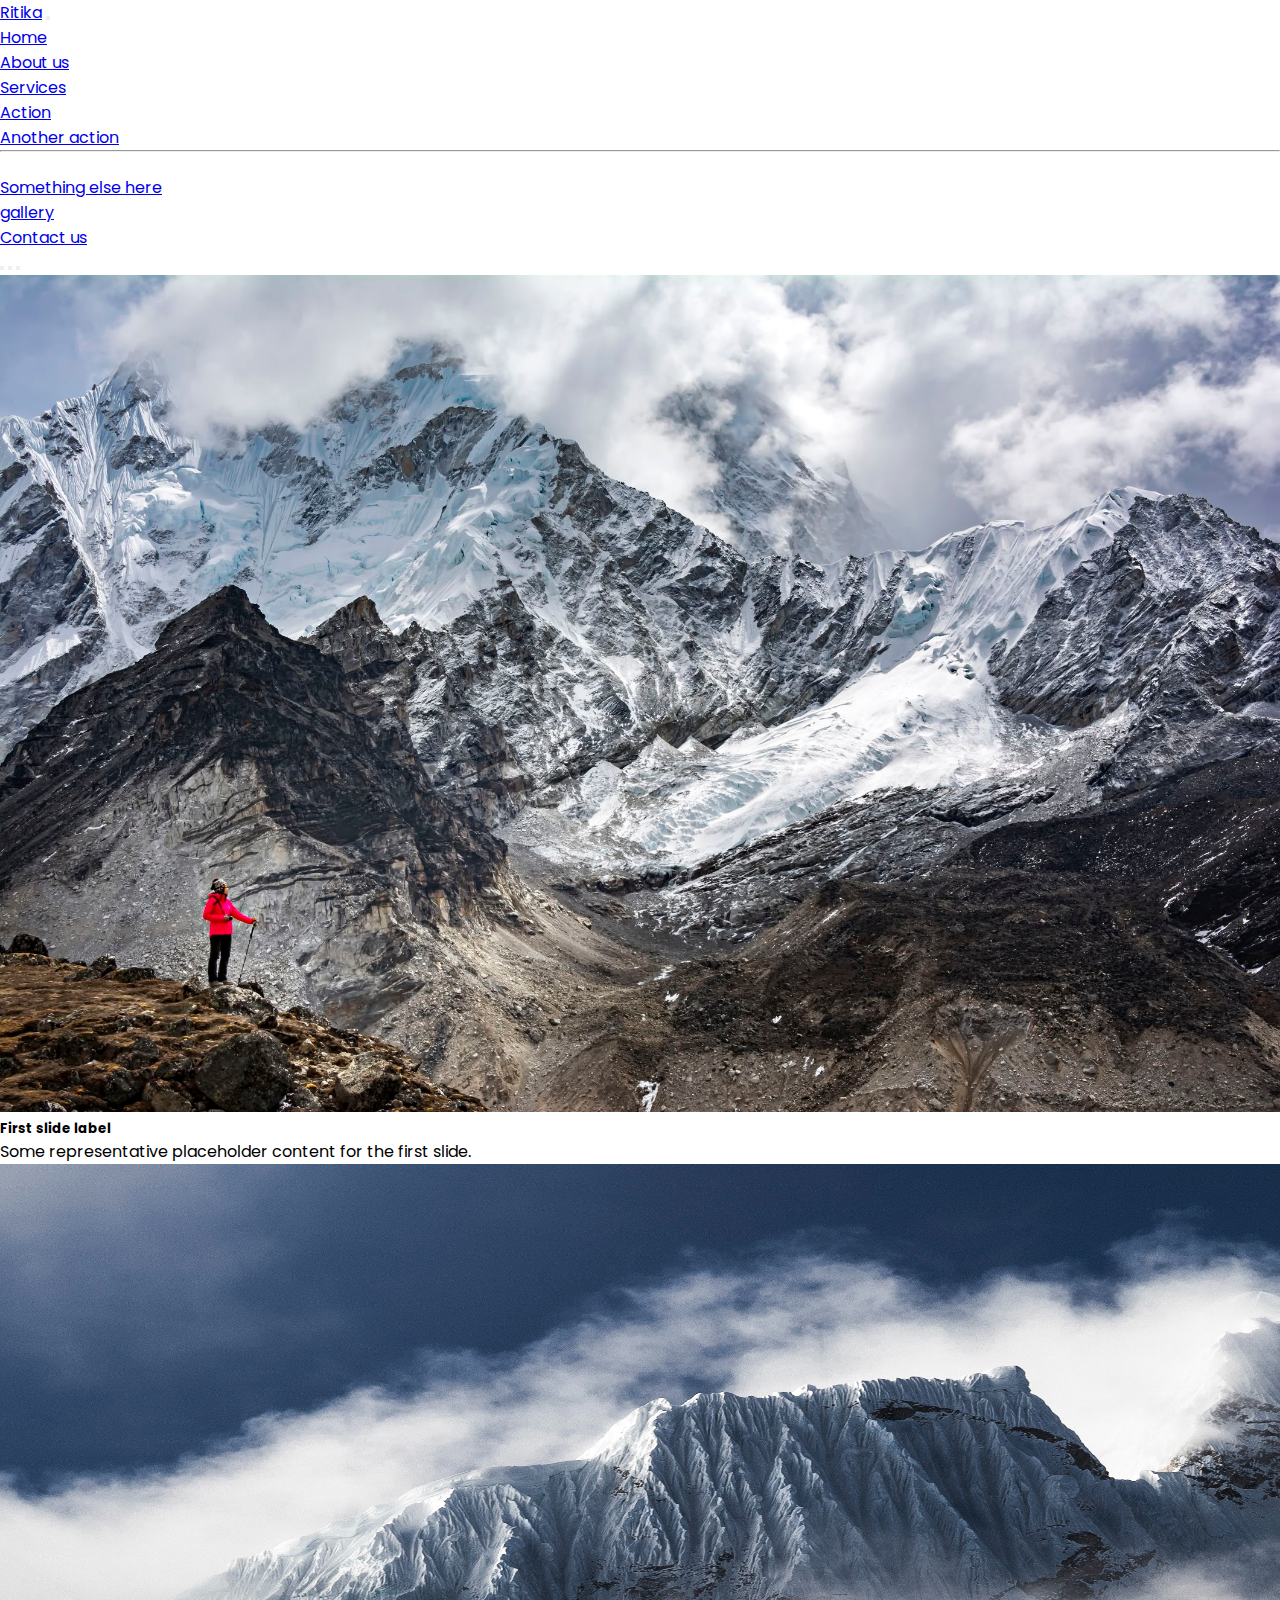
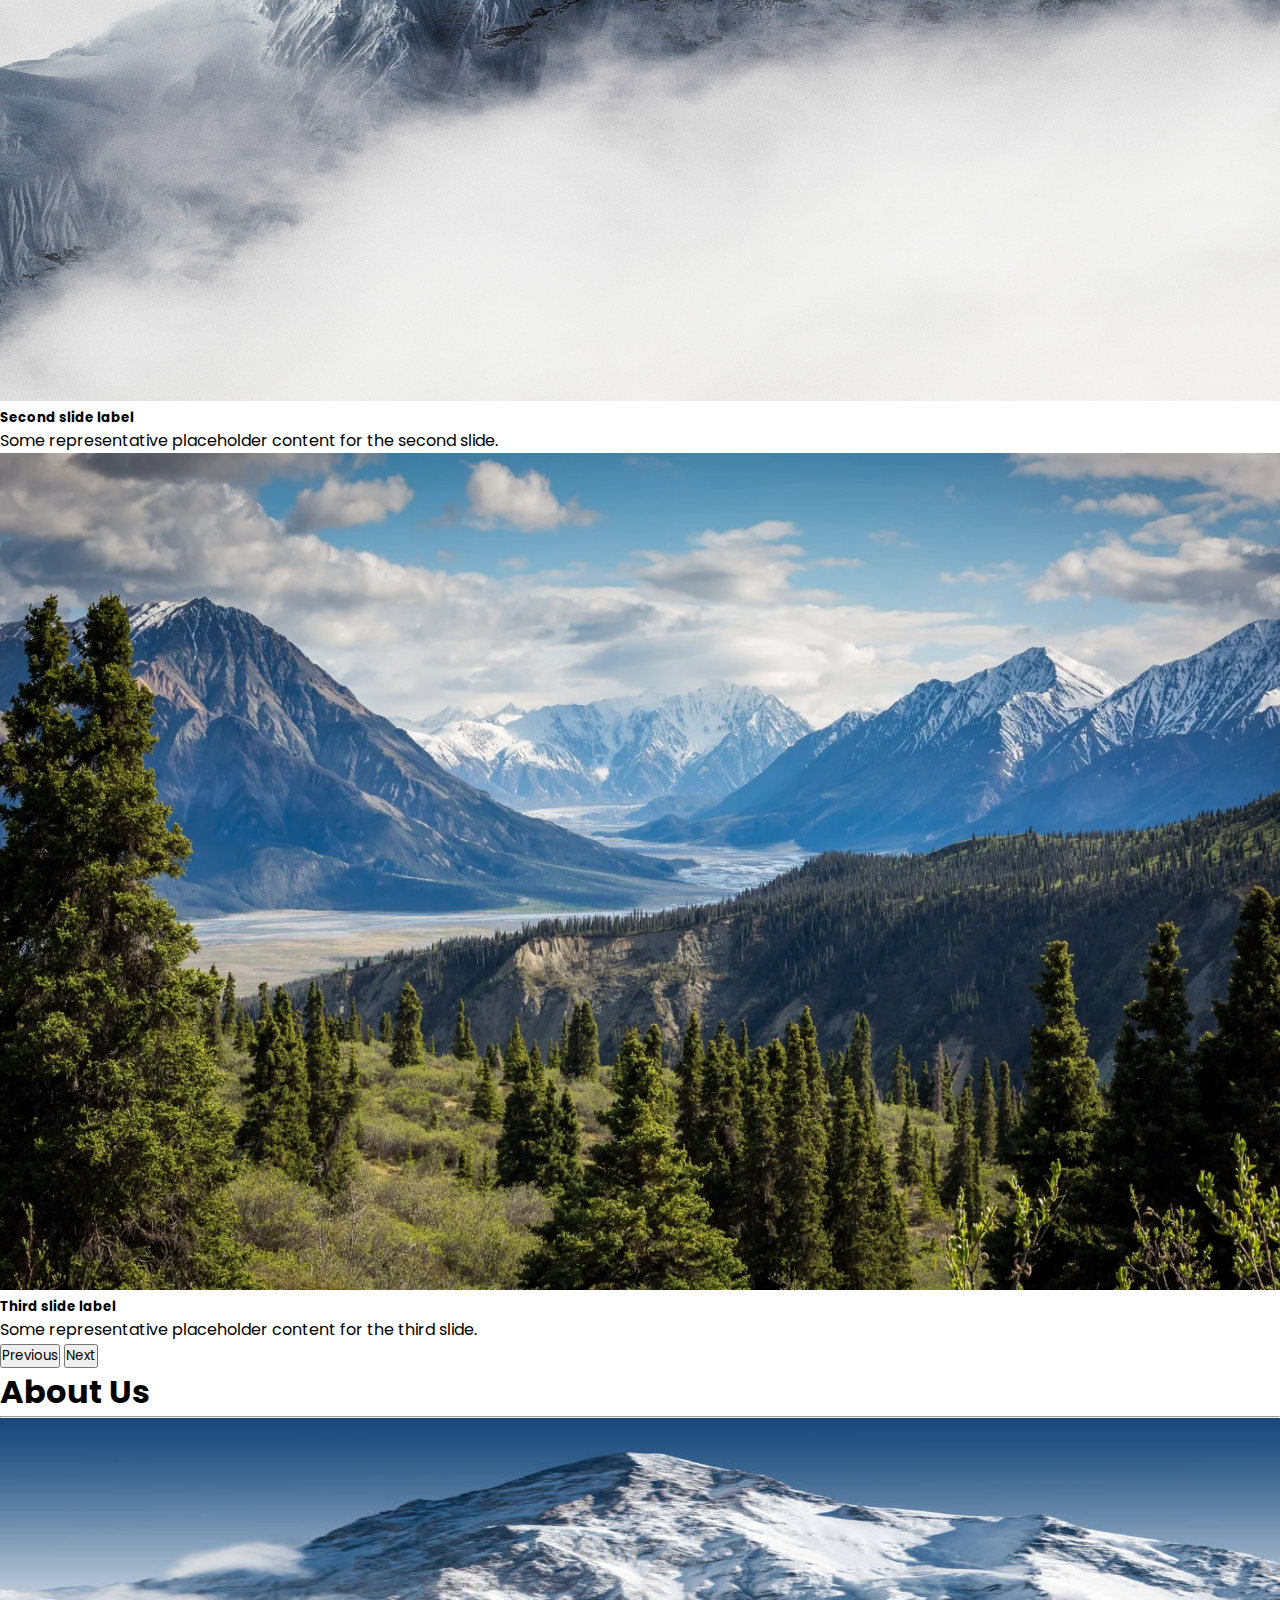
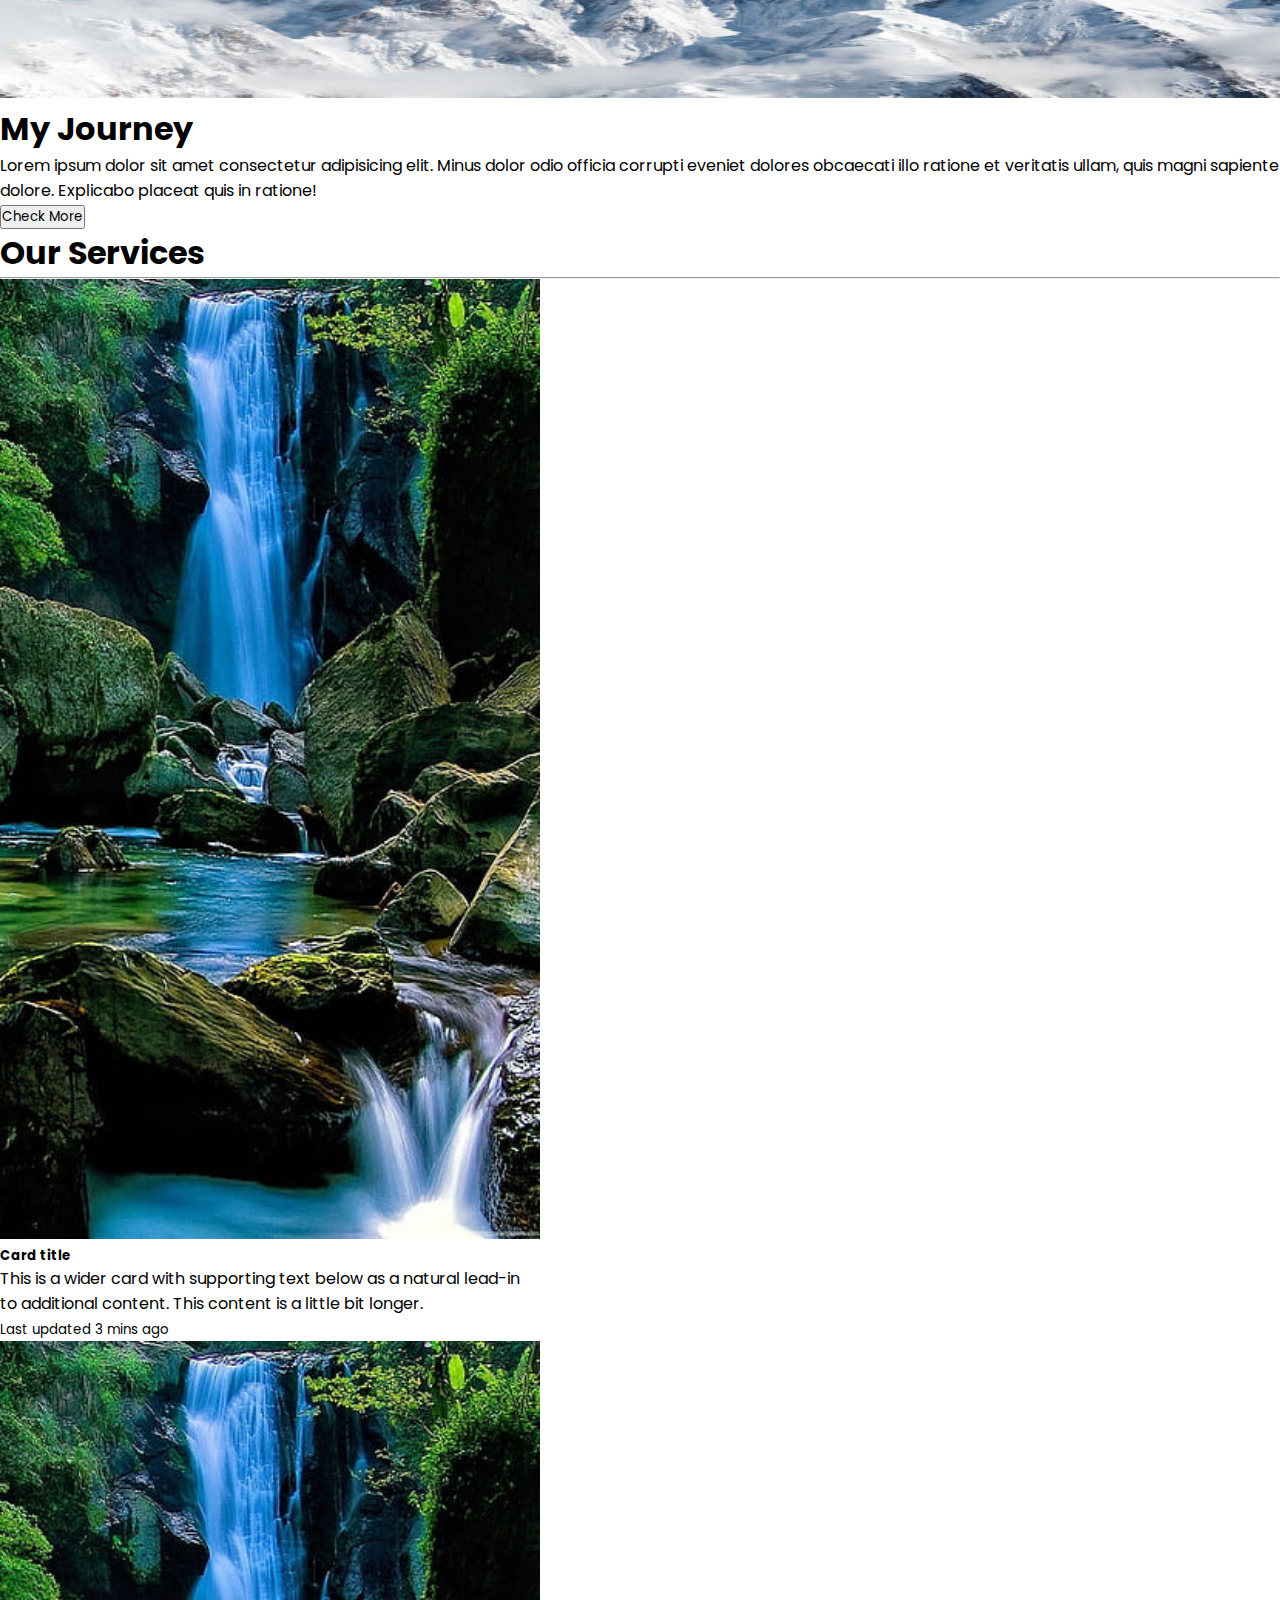
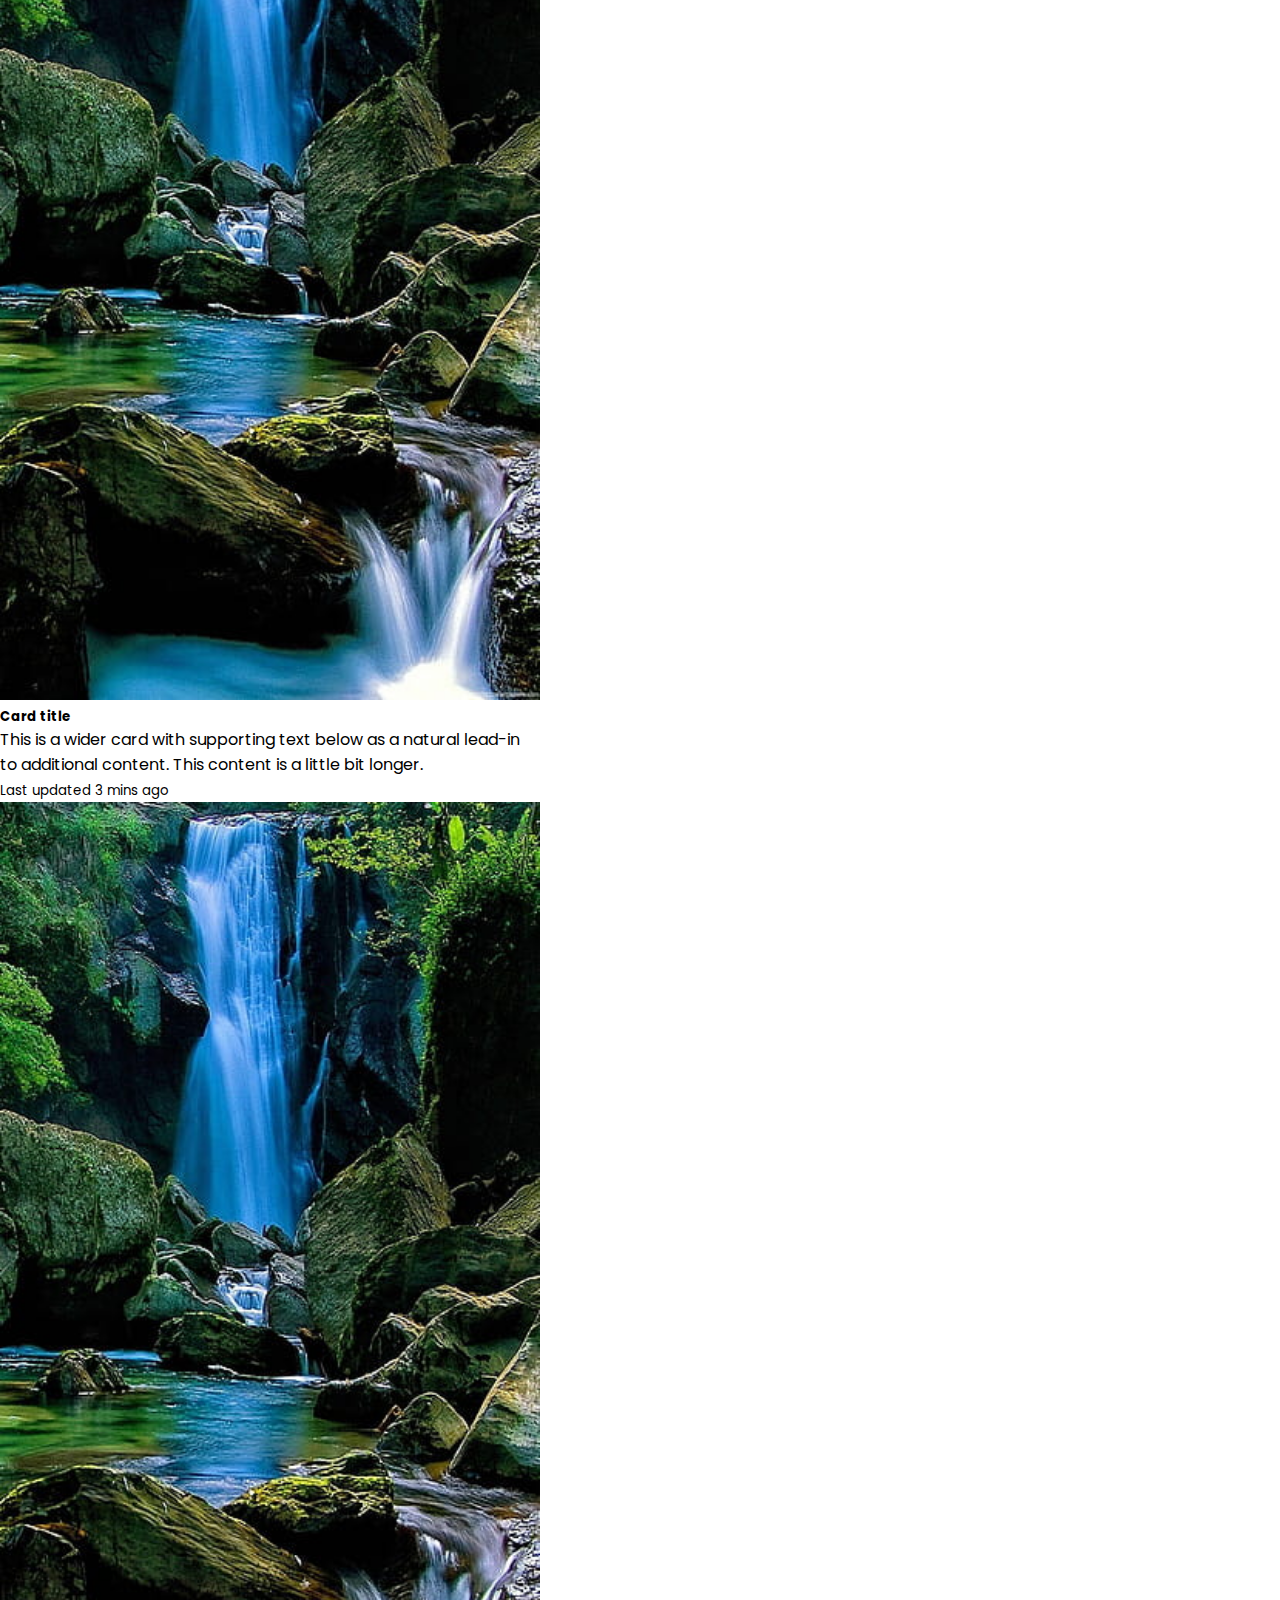
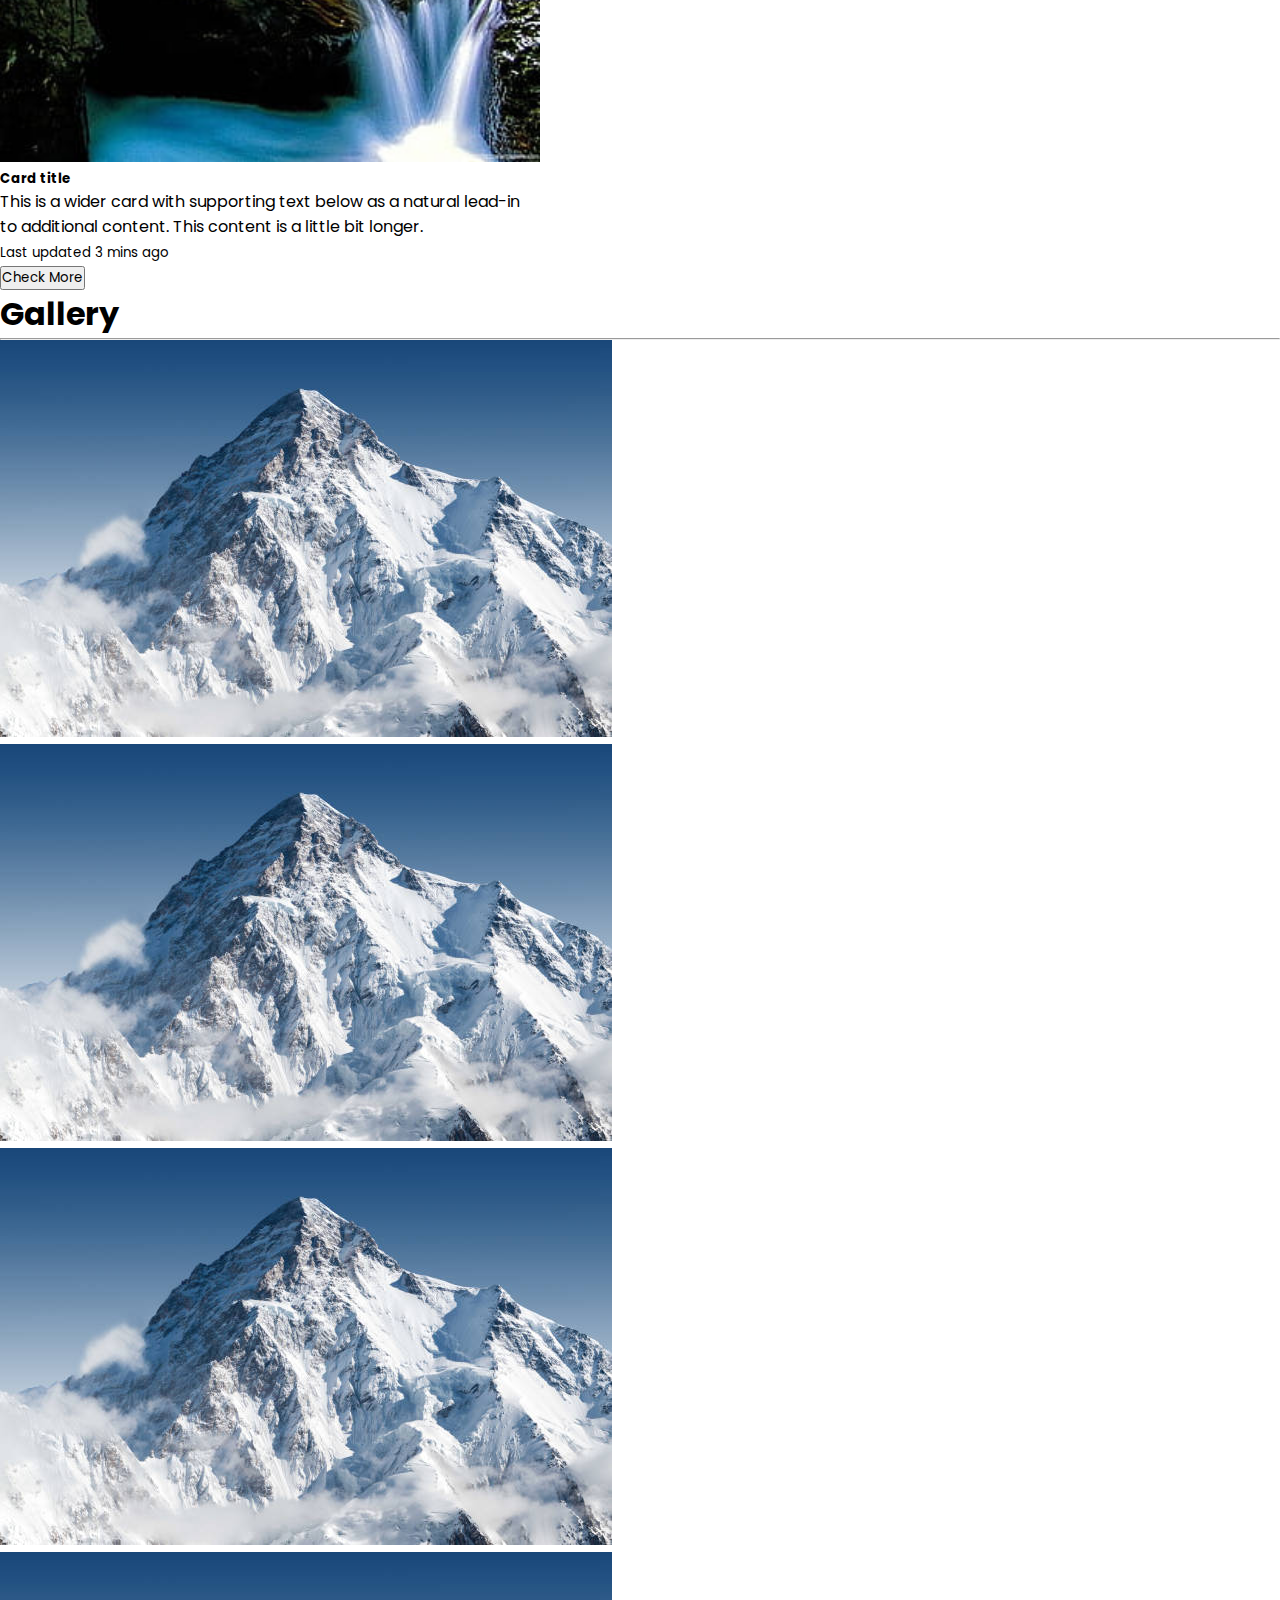
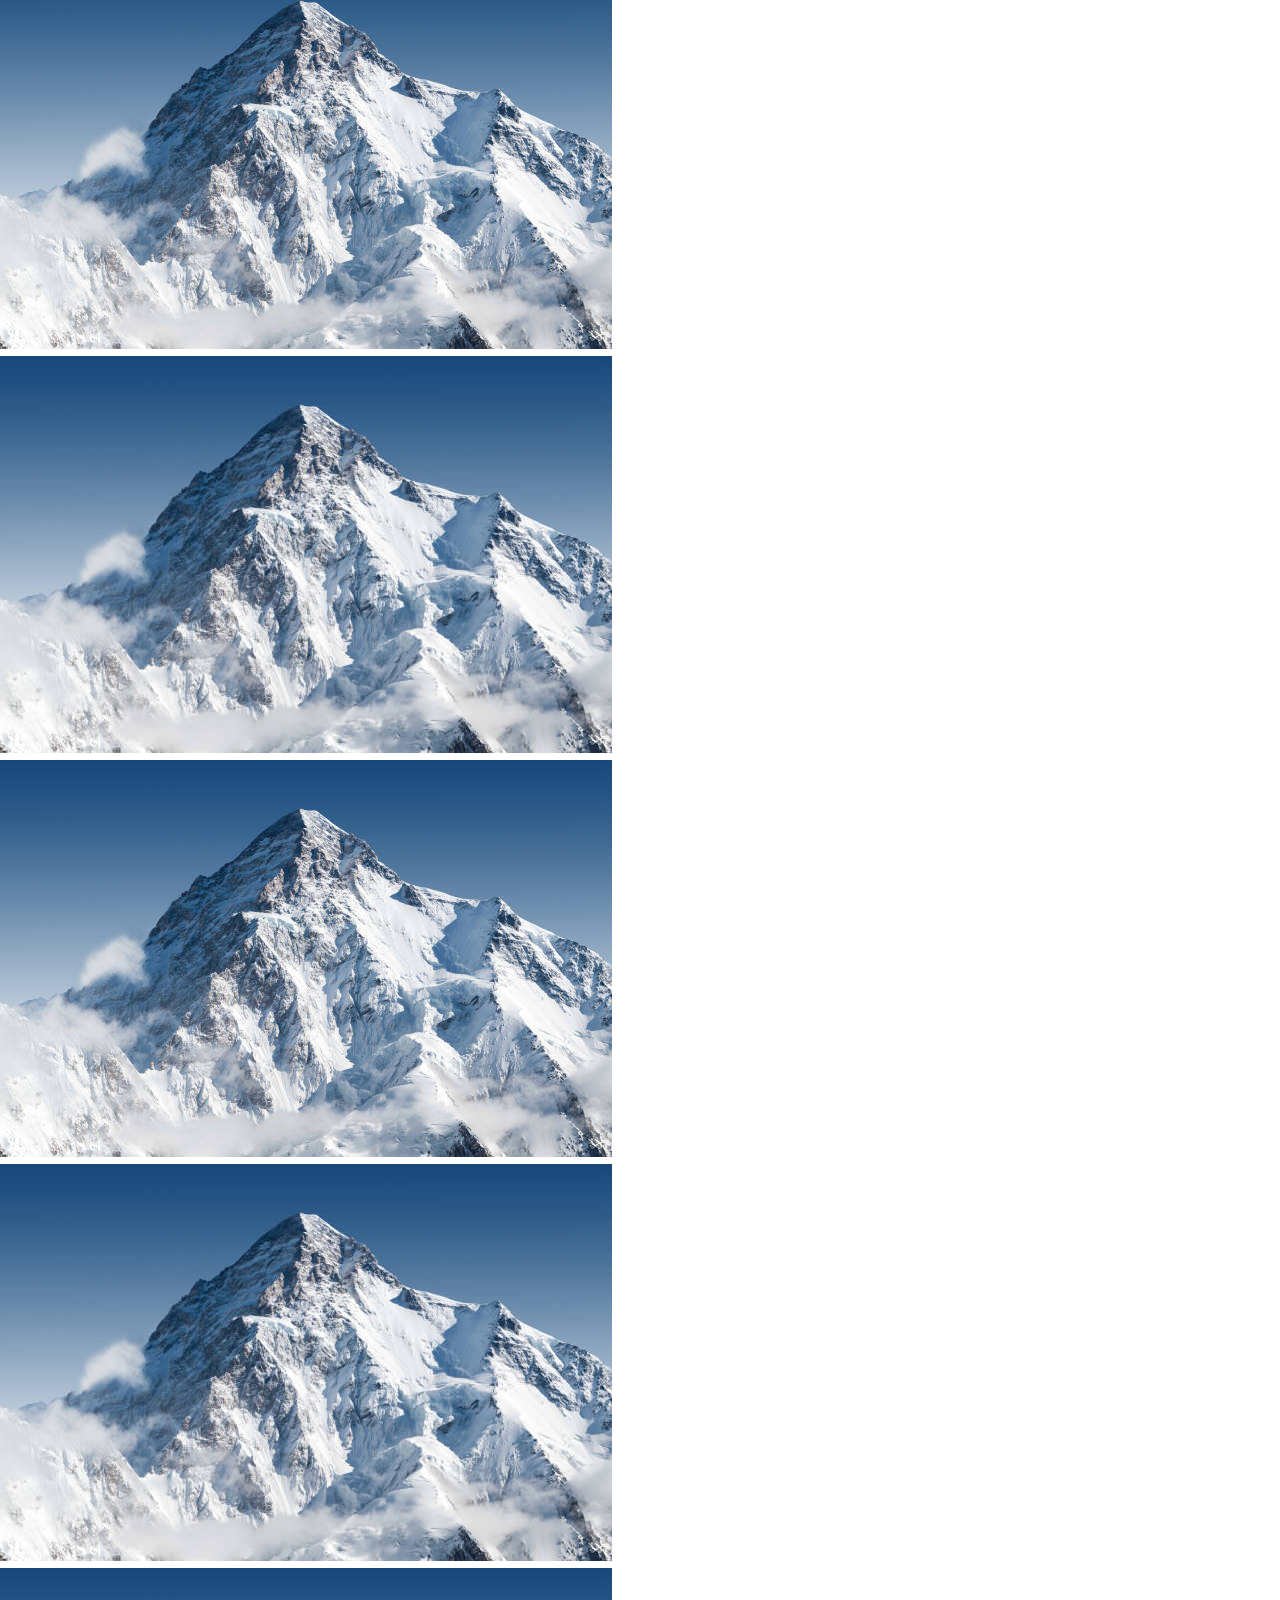
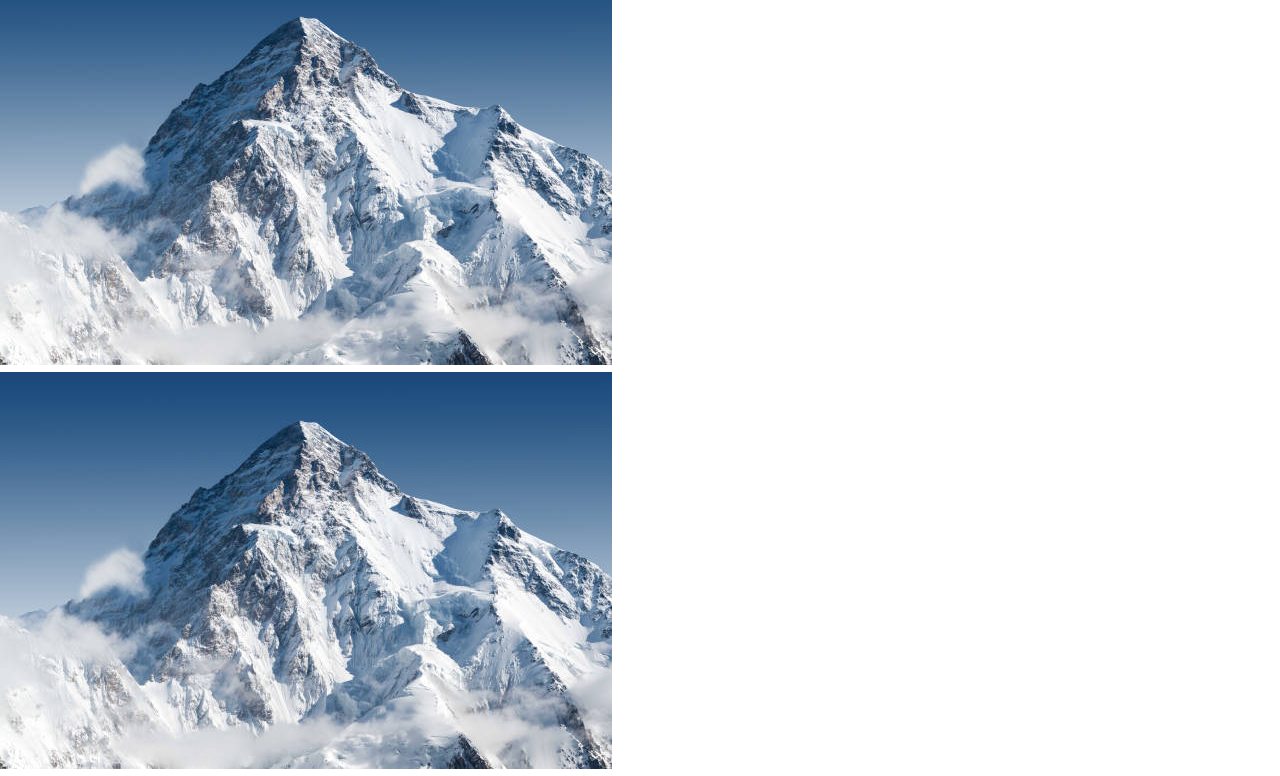
<file: index.html>
<!DOCTYPE html>
<html lang="en">

<head>
 <meta charset="UTF-8">
 <meta name="viewport" content="width=device-width, initial-scale=1.0">
 <title>B5</title>
 <!-- Bootstrap CSS -->
 <link href="https://cdn.jsdelivr.net/npm/bootstrap@5.0.2/dist/css/bootstrap.min.css" rel="stylesheet"
  integrity="sha384-EVSTQN3/azprG1Anm3QDgpJLIm9Nao0Yz1ztcQTwFspd3yD65VohhpuuCOmLASjC" crossorigin="anonymous">
 <link href="https://fonts.googleapis.com/css2?family=Poppins&display=swap" rel="stylesheet">
 <link rel="stylesheet" href="style.css">
</head>

<body>
 <nav class="navbar navbar-expand-lg navbar-light bg-light">
  <div class="container-fluid">
   <a class="navbar-brand text-capitalize" href="#">Ritika</a>
   <button class="navbar-toggler" type="button" data-bs-toggle="collapse" data-bs-target="#navbarSupportedContent"
    aria-controls="navbarSupportedContent" aria-expanded="false" aria-label="Toggle navigation">
    <span class="navbar-toggler-icon"></span>
   </button>
   <div class="collapse navbar-collapse" id="navbarSupportedContent">
    <ul class="navbar-nav ms-auto mb-2 mb-lg-0">
     <li class="nav-item">
      <a class="nav-link active" aria-current="page" href="#">Home</a>
     </li>
     <li class="nav-item">
      <a class="nav-link text-capitalize" href="#">About us</a>
     </li>
     <li class="nav-item dropdown">
      <a class="nav-link dropdown-toggle" href="#" id="navbarDropdown" role="button" data-bs-toggle="dropdown"
       aria-expanded="false">
       Services
      </a>
      <ul class="dropdown-menu" aria-labelledby="navbarDropdown">
       <li><a class="dropdown-item" href="#">Action</a></li>
       <li><a class="dropdown-item" href="#">Another action</a></li>
       <li>
        <hr class="dropdown-divider">
       </li>
       <li><a class="dropdown-item" href="#">Something else here</a></li>
      </ul>
     </li>
     <li class="nav-item">
      <a class="nav-link text-capitalize" href="#">gallery</a>
     </li>
     <li class="nav-item">
      <a class="nav-link text-capitalize" href="#">Contact us</a>
     </li>
    </ul>
   </div>
  </div>
 </nav>
 <header>
  <div id="carouselExampleCaptions" class="carousel slide" data-bs-ride="carousel">
   <div class="carousel-indicators">
    <button type="button" data-bs-target="#carouselExampleCaptions" data-bs-slide-to="0" class="active"
     aria-current="true" aria-label="Slide 1"></button>
    <button type="button" data-bs-target="#carouselExampleCaptions" data-bs-slide-to="1" aria-label="Slide 2"></button>
    <button type="button" data-bs-target="#carouselExampleCaptions" data-bs-slide-to="2" aria-label="Slide 3"></button>
   </div>
   <div class="carousel-inner">
    <div class="carousel-item active">
     <img src="./images/img1.jpg" class="d-block w-100" alt="...">
     <div class="carousel-caption d-none d-md-block">
      <h5>First slide label</h5>
      <p>Some representative placeholder content for the first slide.</p>
     </div>
    </div>
    <div class="carousel-item">
     <img src="./images/img2.jpg" class="d-block w-100" alt="...">
     <div class="carousel-caption d-none d-md-block">
      <h5>Second slide label</h5>
      <p>Some representative placeholder content for the second slide.</p>
     </div>
    </div>
    <div class="carousel-item">
     <img src="./images/img3.webp" class="d-block w-100" alt="...">
     <div class="carousel-caption d-none d-md-block">
      <h5>Third slide label</h5>
      <p>Some representative placeholder content for the third slide.</p>
     </div>
    </div>
   </div>
   <button class="carousel-control-prev" type="button" data-bs-target="#carouselExampleCaptions" data-bs-slide="prev">
    <span class="carousel-control-prev-icon" aria-hidden="true"></span>
    <span class="visually-hidden">Previous</span>
   </button>
   <button class="carousel-control-next" type="button" data-bs-target="#carouselExampleCaptions" data-bs-slide="next">
    <span class="carousel-control-next-icon" aria-hidden="true"></span>
    <span class="visually-hidden">Next</span>
   </button>
  </div>
 </header>
 <!--about us section start-->
 <section class="main_heading my-5">
  <div class="text-center">
   <h1 class="display-4">About Us</h1>
   <hr class="w-25 mx-auto" />
  </div>
  <div class="container">
   <div class="row my-5">
    <div class="col-lg-6 col-md-6 col-12 col-xxl-6">
     <figure>
      <img src="./images/abimg.jpg" alt="about images" class="img-fluid about_img">
     </figure>
    </div>
    <div class="col-lg-6 col-md-6 col-12 col-xxl-6 d-flex justify-content-center align-items-start flex-column">
     <h1>My Journey</h1>
     <p>Lorem ipsum dolor sit amet consectetur adipisicing elit. Minus dolor odio officia corrupti eveniet dolores
      obcaecati illo ratione et veritatis ullam, quis magni sapiente dolore. Explicabo placeat quis in ratione!</p>
     <button type="button" class="btn btn-outline-info" data-bs-toggle="tooltip" data-bs-placement="right"
      title="who Am I">Check More</button>
    </div>
   </div>
  </div>
 </section>
 <!--about us section end-->
 <!--our services start-->
 <section class="main_heading my-5 bg-light pt-5">
  <div class="text-center">
   <h1 class="display-4">Our Services</h1>
   <hr class="w-25 mx-auto" />
  </div>
  <div class="container services">
   <div class="row my-5">
    <div class="col-md-4 col-10 col-xxl-4 mx-auto">
     <div class="card mb-3" style="max-width: 540px;">
      <div class="row">
       <div class="col-md-4">
        <img src="./images/s1.jpg" class="img-fluid rounded-start" alt="services">
       </div>
       <div class="col-md-8">
        <div class="card-body">
         <h5 class="card-title">Card title</h5>
         <p class="card-text">This is a wider card with supporting text below as a natural lead-in to additional
          content.
          This content is a little bit longer.</p>
         <p class="card-text"><small class="text-muted">Last updated 3 mins ago</small></p>
        </div>
       </div>
      </div>
     </div>
    </div>
    <div class="col-md-4 col-10 col-xxl-4 mx-auto">
     <div class="card mb-3" style="max-width: 540px;">
      <div class="row">
       <div class="col-md-4">
        <img src="./images/s1.jpg" class="img-fluid rounded-start" alt="services">
       </div>
       <div class="col-md-8">
        <div class="card-body">
         <h5 class="card-title">Card title</h5>
         <p class="card-text">This is a wider card with supporting text below as a natural lead-in to additional
          content.
          This content is a little bit longer.</p>
         <p class="card-text"><small class="text-muted">Last updated 3 mins ago</small></p>
        </div>
       </div>
      </div>
     </div>
    </div>
    <div class="col-md-4 col-10 col-xxl-4 mx-auto">
     <div class="card mb-3" style="max-width: 540px;">
      <div class="row">
       <div class="col-md-4">
        <img src="./images/s1.jpg" class="img-fluid rounded-start" alt="services">
       </div>
       <div class="col-md-8">
        <div class="card-body">
         <h5 class="card-title">Card title</h5>
         <p class="card-text">This is a wider card with supporting text below as a natural lead-in to additional
          content.
          This content is a little bit longer.</p>
         <p class="card-text"><small class="text-muted">Last updated 3 mins ago</small></p>
        </div>
       </div>
      </div>
     </div>
    </div>
    <div class="col-xxl-12 text-center my-5">
     <button type="button" class="btn btn-outline-info" data-bs-toggle="tooltip" data-bs-placement="right"
      title="who Am I">Check More</button>
    </div>
   </div>
  </div>
 </section>
 <!--our services end-->
 <!--gallery start-->
 <section class="main_heading my-5 pt-5">
  <div class="text-center">
   <h1 class="display-4">Gallery</h1>
   <hr class="w-25 mx-auto" />
  </div>
  <div class="container">
   <div class="row gy-2 my-5">
    <div class="col-md-4 col-10 col-xxl-4 mx-auto">
     <figure>
      <img src="./images/abimg.jpg" alt="gallery" class="img-fluid">
     </figure>
    </div>
    <div class="col-md-4 col-10 col-xxl-4 mx-auto">
     <figure>
      <img src="./images/abimg.jpg" alt="gallery" class="img-fluid">
     </figure>
    </div>
    <div class="col-md-4 col-10 col-xxl-4 mx-auto">
     <figure>
      <img src="./images/abimg.jpg" alt="gallery" class="img-fluid">
     </figure>
    </div>
    <div class="col-md-4 col-10 col-xxl-4 mx-auto">
     <figure>
      <img src="./images/abimg.jpg" alt="gallery" class="img-fluid">
     </figure>
    </div>
    <div class="col-md-4 col-10 col-xxl-4 mx-auto">
     <figure>
      <img src="./images/abimg.jpg" alt="gallery" class="img-fluid">
     </figure>
    </div>
    <div class="col-md-4 col-10 col-xxl-4 mx-auto">
     <figure>
      <img src="./images/abimg.jpg" alt="gallery" class="img-fluid">
     </figure>
    </div>
    <div class="col-md-4 col-10 col-xxl-4 mx-auto">
     <figure>
      <img src="./images/abimg.jpg" alt="gallery" class="img-fluid">
     </figure>
    </div>
    <div class="col-md-4 col-10 col-xxl-4 mx-auto">
     <figure>
      <img src="./images/abimg.jpg" alt="gallery" class="img-fluid">
     </figure>
    </div>
    <div class="col-md-4 col-10 col-xxl-4 mx-auto">
     <figure>
      <img src="./images/abimg.jpg" alt="gallery" class="img-fluid">
     </figure>
    </div>
   </div>
  </div>
 </section>
 <!--gallery end-->
</body>
<!-- Option 1: Bootstrap Bundle with Popper -->
<script src="https://cdn.jsdelivr.net/npm/bootstrap@5.0.2/dist/js/bootstrap.bundle.min.js"
 integrity="sha384-MrcW6ZMFYlzcLA8Nl+NtUVF0sA7MsXsP1UyJoMp4YLEuNSfAP+JcXn/tWtIaxVXM" crossorigin="anonymous"></script>
<script>
 var tooltipTriggerList = [].slice.call(document.querySelectorAll('[data-bs-toggle="tooltip"]'))
 var tooltipList = tooltipTriggerList.map(function (tooltipTriggerEl) {
  return new bootstrap.Tooltip(tooltipTriggerEl)
 })
</script>


</html>
</file>
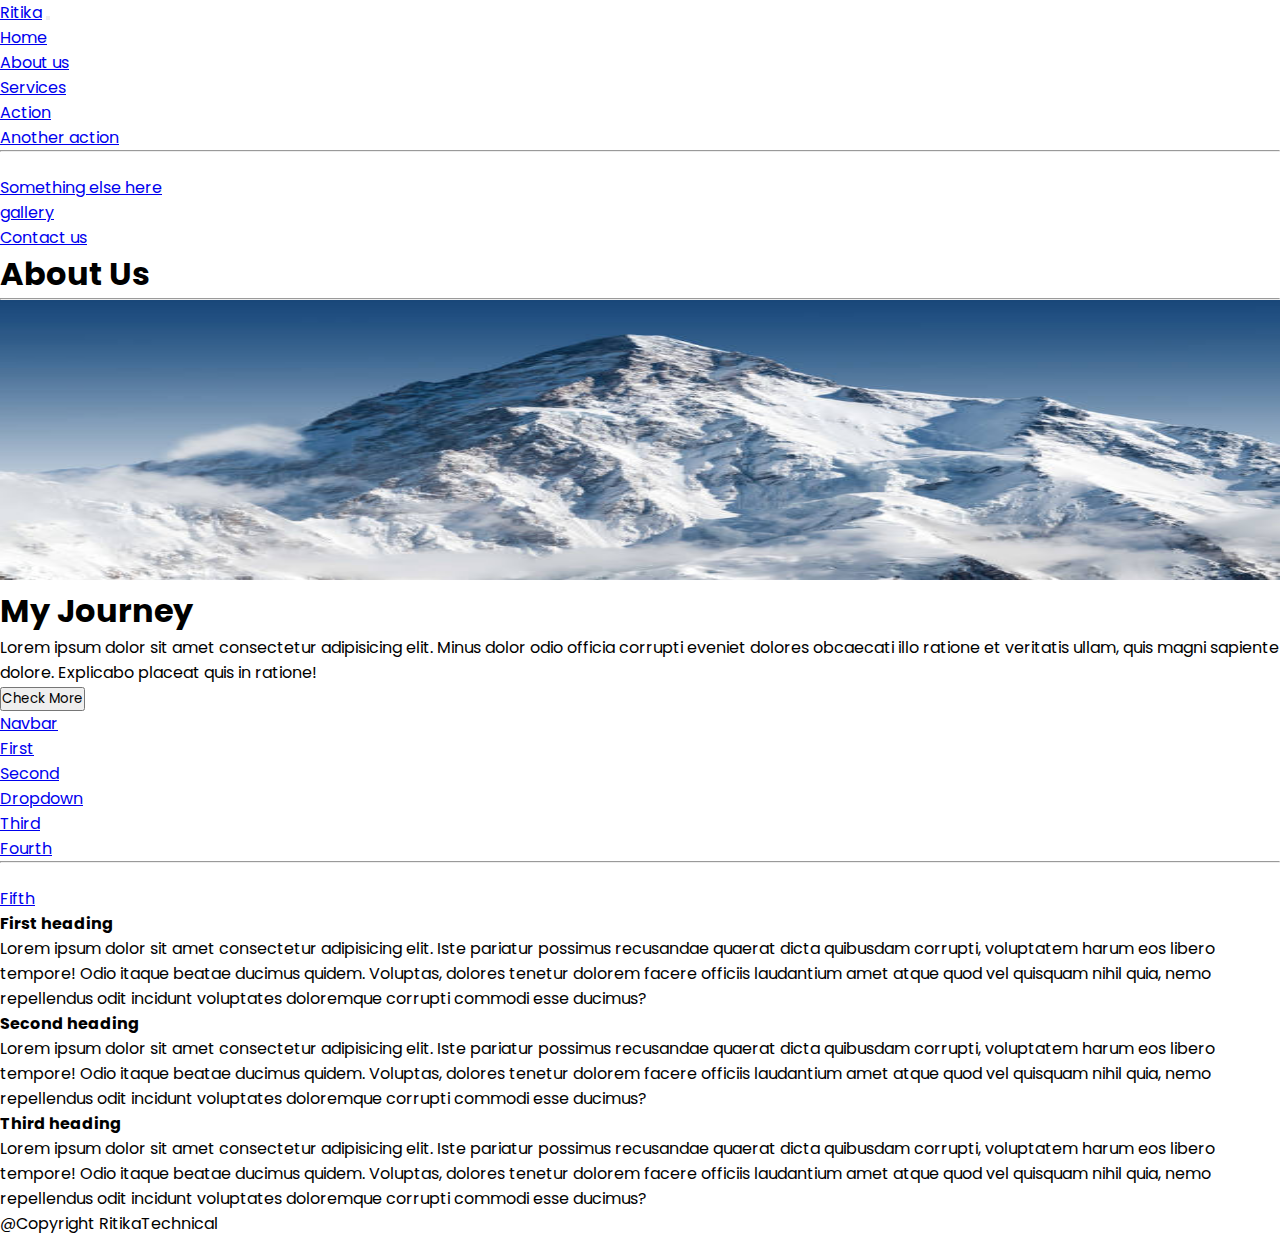
<file: about.html>
<!DOCTYPE html>
<html lang="en">

<head>
 <meta charset="UTF-8">
 <meta name="viewport" content="width=device-width, initial-scale=1.0">
 <title>B5</title>
 <!-- Bootstrap CSS -->
 <link href="https://cdn.jsdelivr.net/npm/bootstrap@5.0.2/dist/css/bootstrap.min.css" rel="stylesheet"
  integrity="sha384-EVSTQN3/azprG1Anm3QDgpJLIm9Nao0Yz1ztcQTwFspd3yD65VohhpuuCOmLASjC" crossorigin="anonymous">
 <link href="https://fonts.googleapis.com/css2?family=Poppins&display=swap" rel="stylesheet">
 <link rel="stylesheet" href="style.css">
</head>

<body>
 <nav class="navbar navbar-expand-lg navbar-light bg-light">
  <div class="container-fluid">
   <a class="navbar-brand text-capitalize" href="#">Ritika</a>
   <button class="navbar-toggler" type="button" data-bs-toggle="collapse" data-bs-target="#navbarSupportedContent"
    aria-controls="navbarSupportedContent" aria-expanded="false" aria-label="Toggle navigation">
    <span class="navbar-toggler-icon"></span>
   </button>
   <div class="collapse navbar-collapse" id="navbarSupportedContent">
    <ul class="navbar-nav ms-auto mb-2 mb-lg-0">
     <li class="nav-item">
      <a class="nav-link active" aria-current="page" href="./index.html">Home</a>
     </li>
     <li class="nav-item">
      <a class="nav-link text-capitalize" href="./about.html">About us</a>
     </li>
     <li class="nav-item dropdown">
      <a class="nav-link dropdown-toggle" href="#" id="navbarDropdown" role="button" data-bs-toggle="dropdown"
       aria-expanded="false">
       Services
      </a>
      <ul class="dropdown-menu" aria-labelledby="navbarDropdown">
       <li><a class="dropdown-item" href="#">Action</a></li>
       <li><a class="dropdown-item" href="#">Another action</a></li>
       <li>
        <hr class="dropdown-divider">
       </li>
       <li><a class="dropdown-item" href="#">Something else here</a></li>
      </ul>
     </li>
     <li class="nav-item">
      <a class="nav-link text-capitalize" href="./garlley.html">gallery</a>
     </li>
     <li class="nav-item">
      <a class="nav-link text-capitalize" href="./contact.html">Contact us</a>
     </li>
    </ul>
   </div>
  </div>
 </nav>
 <header>
  <!--about us section start-->
  <section class="main_heading my-5">
   <div class="text-center">
    <h1 class="display-4">About Us</h1>
    <hr class="w-25 mx-auto" />
   </div>
   <div class="container">
    <div class="row my-5">
     <div class="col-lg-6 col-md-6 col-12 col-xxl-6">
      <figure>
       <img src="./images/abimg.jpg" alt="about images" class="img-fluid about_img">
      </figure>
     </div>
     <div class="col-lg-6 col-md-6 col-12 col-xxl-6 d-flex justify-content-center align-items-start flex-column">
      <h1>My Journey</h1>
      <p>Lorem ipsum dolor sit amet consectetur adipisicing elit. Minus dolor odio officia corrupti eveniet dolores
       obcaecati illo ratione et veritatis ullam, quis magni sapiente dolore. Explicabo placeat quis in ratione!
      </p>
      <button type="button" class="btn btn-outline-info" data-bs-toggle="tooltip" data-bs-placement="right"
       title="who Am I">Check More</button>
     </div>
    </div>
   </div>
   <div class="container">
    <div class="row">
     <div id="navbar-example" style="position: relative;">
      <nav id="navbar-example2" class="navbar navbar-light bg-light px-3">
       <a class="navbar-brand" href="#">Navbar</a>
       <ul class="nav nav-pills">
        <li class="nav-item">
         <a class="nav-link" href="#scrollspyHeading1">First</a>
        </li>
        <li class="nav-item">
         <a class="nav-link" href="#scrollspyHeading2">Second</a>
        </li>
        <li class="nav-item dropdown">
         <a class="nav-link dropdown-toggle" data-bs-toggle="dropdown" href="#" role="button"
          aria-expanded="false">Dropdown</a>
         <ul class="dropdown-menu">
          <li><a class="dropdown-item" href="#scrollspyHeading3">Third</a></li>
          <li><a class="dropdown-item" href="#scrollspyHeading4">Fourth</a></li>
          <li>
           <hr class="dropdown-divider">
          </li>
          <li><a class="dropdown-item" href="#scrollspyHeading5">Fifth</a></li>
         </ul>
        </li>
       </ul>
      </nav>
      <div data-bs-spy="scroll" data-bs-target="#navbar-example2" data-bs-offset="0" class="scrollspy-example"
       tabindex="0" style="height: 300px; overflow-y: scroll;">
       <h4 id="scrollspyHeading1">First heading</h4>
       <p>Lorem ipsum dolor sit amet consectetur adipisicing elit. Iste pariatur possimus recusandae quaerat dicta
        quibusdam corrupti, voluptatem harum eos libero tempore! Odio itaque beatae ducimus quidem. Voluptas, dolores
        tenetur dolorem facere officiis laudantium amet atque quod vel quisquam nihil quia, nemo repellendus odit
        incidunt voluptates doloremque corrupti commodi esse ducimus?</p>
       <h4 id="scrollspyHeading2">Second heading</h4>
       <p>Lorem ipsum dolor sit amet consectetur adipisicing elit. Iste pariatur possimus recusandae quaerat dicta
        quibusdam
        corrupti, voluptatem harum eos libero tempore! Odio itaque beatae ducimus quidem. Voluptas, dolores tenetur
        dolorem
        facere officiis laudantium amet atque quod vel quisquam nihil quia, nemo repellendus odit incidunt voluptates
        doloremque
        corrupti commodi esse ducimus?</p>
       <h4 id="scrollspyHeading3">Third heading</h4>
       <p>Lorem ipsum dolor sit amet consectetur adipisicing elit. Iste pariatur possimus recusandae quaerat dicta
        quibusdam
        corrupti, voluptatem harum eos libero tempore! Odio itaque beatae ducimus quidem. Voluptas, dolores tenetur
        dolorem
        facere officiis laudantium amet atque quod vel quisquam nihil quia, nemo repellendus odit incidunt voluptates
        doloremque
        corrupti commodi esse ducimus?</p>
       <h4 id="scrollspyHeading4">Fourth heading</h4>
       <p>Lorem ipsum dolor sit amet consectetur adipisicing elit. Iste pariatur possimus recusandae quaerat dicta
        quibusdam
        corrupti, voluptatem harum eos libero tempore! Odio itaque beatae ducimus quidem. Voluptas, dolores tenetur
        dolorem
        facere officiis laudantium amet atque quod vel quisquam nihil quia, nemo repellendus odit incidunt voluptates
        doloremque
        corrupti commodi esse ducimus?</p>
       <h4 id="scrollspyHeading5">Fifth heading</h4>
       <p>Lorem ipsum dolor sit amet consectetur adipisicing elit. Iste pariatur possimus recusandae quaerat dicta
        quibusdam
        corrupti, voluptatem harum eos libero tempore! Odio itaque beatae ducimus quidem. Voluptas, dolores tenetur
        dolorem
        facere officiis laudantium amet atque quod vel quisquam nihil quia, nemo repellendus odit incidunt voluptates
        doloremque
        corrupti commodi esse ducimus?</p>
      </div>
     </div>
    </div>
   </div>
  </section>
  <!--about us section end-->
  <footer class="bg-secondary text-center text-white">
   <p>@Copyright RitikaTechnical</p>
  </footer>
</body>
<!-- Option 1: Bootstrap Bundle with Popper -->
<script src="https://cdn.jsdelivr.net/npm/bootstrap@5.0.2/dist/js/bootstrap.bundle.min.js"
 integrity="sha384-MrcW6ZMFYlzcLA8Nl+NtUVF0sA7MsXsP1UyJoMp4YLEuNSfAP+JcXn/tWtIaxVXM" crossorigin="anonymous"></script>
<script>
 var tooltipTriggerList = [].slice.call(document.querySelectorAll('[data-bs-toggle="tooltip"]'))
 var tooltipList = tooltipTriggerList.map(function (tooltipTriggerEl) {
  return new bootstrap.Tooltip(tooltipTriggerEl)
 })
 var scrollSpy = new bootstrap.ScrollSpy(document.body, {
  target: '#navbar-example'
 })
</script>


</html>
</file>
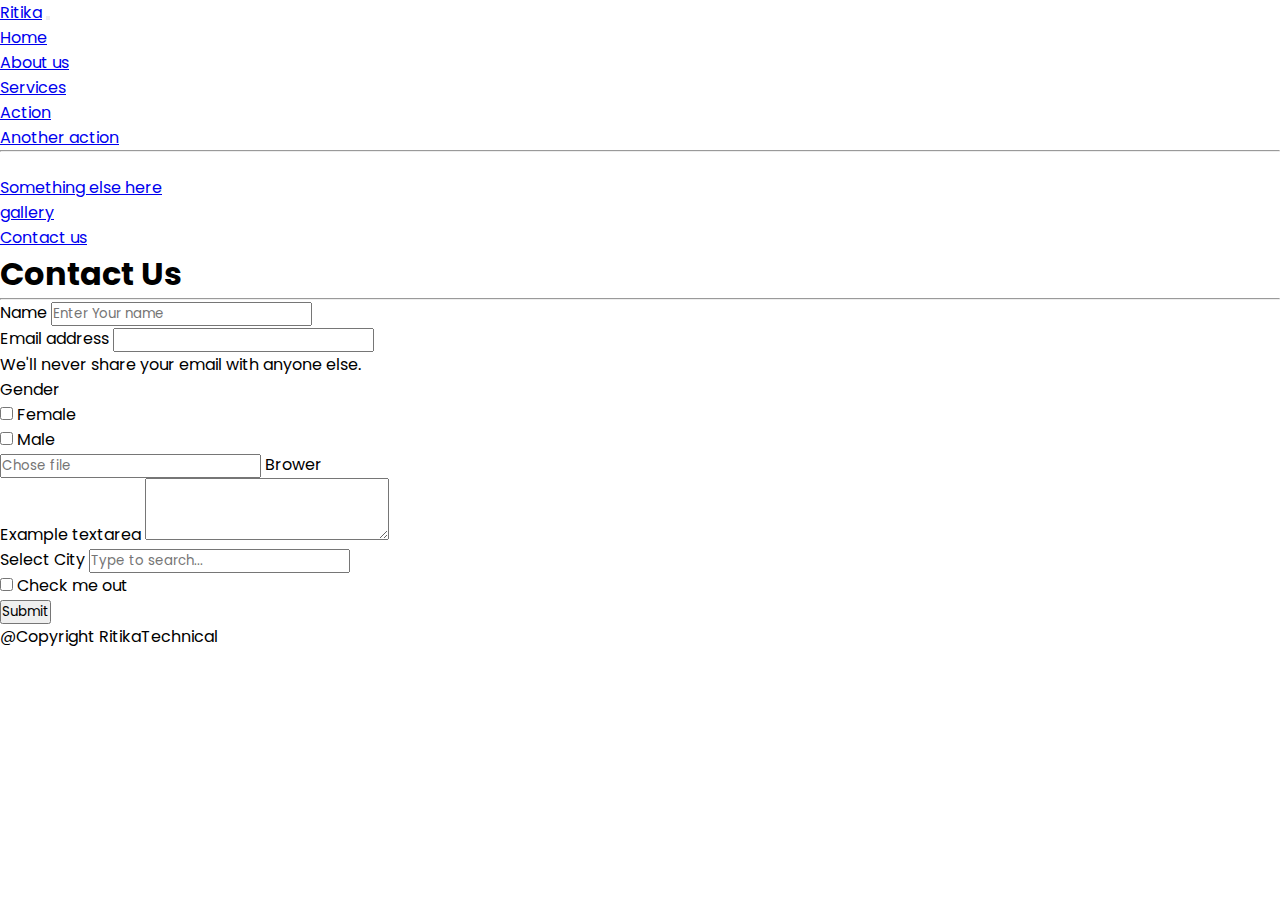
<file: contact.html>
<!DOCTYPE html>
<html lang="en">

<head>
 <meta charset="UTF-8">
 <meta name="viewport" content="width=device-width, initial-scale=1.0">
 <title>B5</title>
 <!-- Bootstrap CSS -->
 <link href="https://cdn.jsdelivr.net/npm/bootstrap@5.0.2/dist/css/bootstrap.min.css" rel="stylesheet"
  integrity="sha384-EVSTQN3/azprG1Anm3QDgpJLIm9Nao0Yz1ztcQTwFspd3yD65VohhpuuCOmLASjC" crossorigin="anonymous">
 <link href="https://fonts.googleapis.com/css2?family=Poppins&display=swap" rel="stylesheet">
 <link rel="stylesheet" href="style.css">
</head>

<body>
 <nav class="navbar navbar-expand-lg navbar-light bg-light">
  <div class="container-fluid">
   <a class="navbar-brand text-capitalize" href="#">Ritika</a>
   <button class="navbar-toggler" type="button" data-bs-toggle="collapse" data-bs-target="#navbarSupportedContent"
    aria-controls="navbarSupportedContent" aria-expanded="false" aria-label="Toggle navigation">
    <span class="navbar-toggler-icon"></span>
   </button>
   <div class="collapse navbar-collapse" id="navbarSupportedContent">
    <ul class="navbar-nav ms-auto mb-2 mb-lg-0">
     <li class="nav-item">
      <a class="nav-link active" aria-current="page" href="./index.html">Home</a>
     </li>
     <li class="nav-item">
      <a class="nav-link text-capitalize" href="./about.html">About us</a>
     </li>
     <li class="nav-item dropdown">
      <a class="nav-link dropdown-toggle" href="#" id="navbarDropdown" role="button" data-bs-toggle="dropdown"
       aria-expanded="false">
       Services
      </a>
      <ul class="dropdown-menu" aria-labelledby="navbarDropdown">
       <li><a class="dropdown-item" href="#">Action</a></li>
       <li><a class="dropdown-item" href="#">Another action</a></li>
       <li>
        <hr class="dropdown-divider">
       </li>
       <li><a class="dropdown-item" href="#">Something else here</a></li>
      </ul>
     </li>
     <li class="nav-item">
      <a class="nav-link text-capitalize" href="./garlley.html">gallery</a>
     </li>
     <li class="nav-item">
      <a class="nav-link text-capitalize" href="./contact.html">Contact us</a>
     </li>
    </ul>
   </div>
  </div>
 </nav>
 <header>
  <!--contact us sec start-->
  <section class="main_heading my-5 pt-5">
   <div class="text-center">
    <h1 class="display-4">Contact Us</h1>
    <hr class="w-25 mx-auto" />
   </div>
   <div class="container">
    <div class="row">
     <div class="col-xxl-8 col-10 col-md-8 mx-auto">
      <form>
       <div class="mb-3">
        <label for="exampleInputPassword1" class="form-label">Name</label>
        <input type="text" class="form-control" id="exampleInputPassword1" placeholder="Enter Your name">
       </div>
       <div class="mb-3">
        <label for="exampleInputEmail1" class="form-label">Email address</label>
        <input type="email" class="form-control" id="exampleInputEmail1" aria-describedby="emailHelp">
        <div id="emailHelp" class="form-text">We'll never share your email with anyone else.</div>
       </div>
       <div class="mb-3">
        <label class="pr-4">Gender</label>
        <div class="form-check form-check-inline">
         <input class="form-check-input" type="checkbox" id="inlineCheckbox1" value="option1">
         <label class="form-check-label" for="inlineCheckbox1">Female</label>
        </div>
        <div class="form-check form-check-inline">
         <input class="form-check-input" type="checkbox" id="inlineCheckbox2" value="option2">
         <label class="form-check-label" for="inlineCheckbox2">Male</label>
        </div>
       </div>
       <div class="mb-3">
        <div class="input-group mb-3">
         <input type="text" class="form-control" placeholder="Chose file" aria-label="Recipient's username"
          aria-describedby="basic-addon2">
         <span class="input-group-text" id="basic-addon2">Brower</span>
        </div>
       </div>
       <div class="mb-3">
        <label for="exampleFormControlTextarea1" class="form-label">Example textarea</label>
        <textarea class="form-control" id="exampleFormControlTextarea1" rows="3"></textarea>
       </div>
       <div class="mb-3">
        <label for="exampleDataList" class="form-label">Select City </label>
        <input class="form-control" list="datalistOptions" id="exampleDataList" placeholder="Type to search...">
        <datalist id="datalistOptions">
         <option value="San Francisco"></option>
         <option value="New York"></option>
         <option value="Seattle"></option>
         <option value="Los Angeles"></option>
         <option value="Chicago"></option>
        </datalist>
       </div>
       <div class="mb-3 form-check">
        <input type="checkbox" class="form-check-input" id="exampleCheck1">
        <label class="form-check-label" for="exampleCheck1">Check me out</label>
       </div>
       <button type="submit" class="btn btn-primary">Submit</button>
      </form>
     </div>
    </div>
   </div>
  </section>
  <!--contact us sec end-->
  <footer class="bg-secondary text-center text-white">
   <p>@Copyright RitikaTechnical</p>
  </footer>
</body>
<!-- Option 1: Bootstrap Bundle with Popper -->
<script src="https://cdn.jsdelivr.net/npm/bootstrap@5.0.2/dist/js/bootstrap.bundle.min.js"
 integrity="sha384-MrcW6ZMFYlzcLA8Nl+NtUVF0sA7MsXsP1UyJoMp4YLEuNSfAP+JcXn/tWtIaxVXM" crossorigin="anonymous"></script>
<script>
 var tooltipTriggerList = [].slice.call(document.querySelectorAll('[data-bs-toggle="tooltip"]'))
 var tooltipList = tooltipTriggerList.map(function (tooltipTriggerEl) {
  return new bootstrap.Tooltip(tooltipTriggerEl)
 })
</script>


</html>
</file>
<file: style.css>
* {
 padding: 0;
 margin: 0;
 box-sizing: border-box;
 font-family: "Poppins", sans-serif;
}

.carousel-item img {
 width: 100%;
 height: 93vh;
}

.about_img {
 min-width: 100%;
 max-height: 280px;
}

.services img {
 width: 100%;
 height: 100%;
}

/*.services .row {
 padding-right: 0;
 padding-left: 0;
}*/


/*reponvise css code */
/*X-Small devices portrait phones, less than 576px
// No media query for `xs` since this is the default in Bootstrap

// Small devices (landscape phones, 576px and up)
@media (min-width: 576px) {
 ...
}

 Medium devices (tablets, 768px and up)
@media (min-width: 768px) {
 ...
}

 Large devices (desktops, 992px and up)
@media (min-width: 992px) {
 ...
}

 X-Large devices (large desktops, 1200px and up)
@media (min-width: 1200px) {
 ...
}

XX-Large devices (larger desktops, 1400px and up)
@media (min-width: 1400px) {
 ...
}*/
</file>
